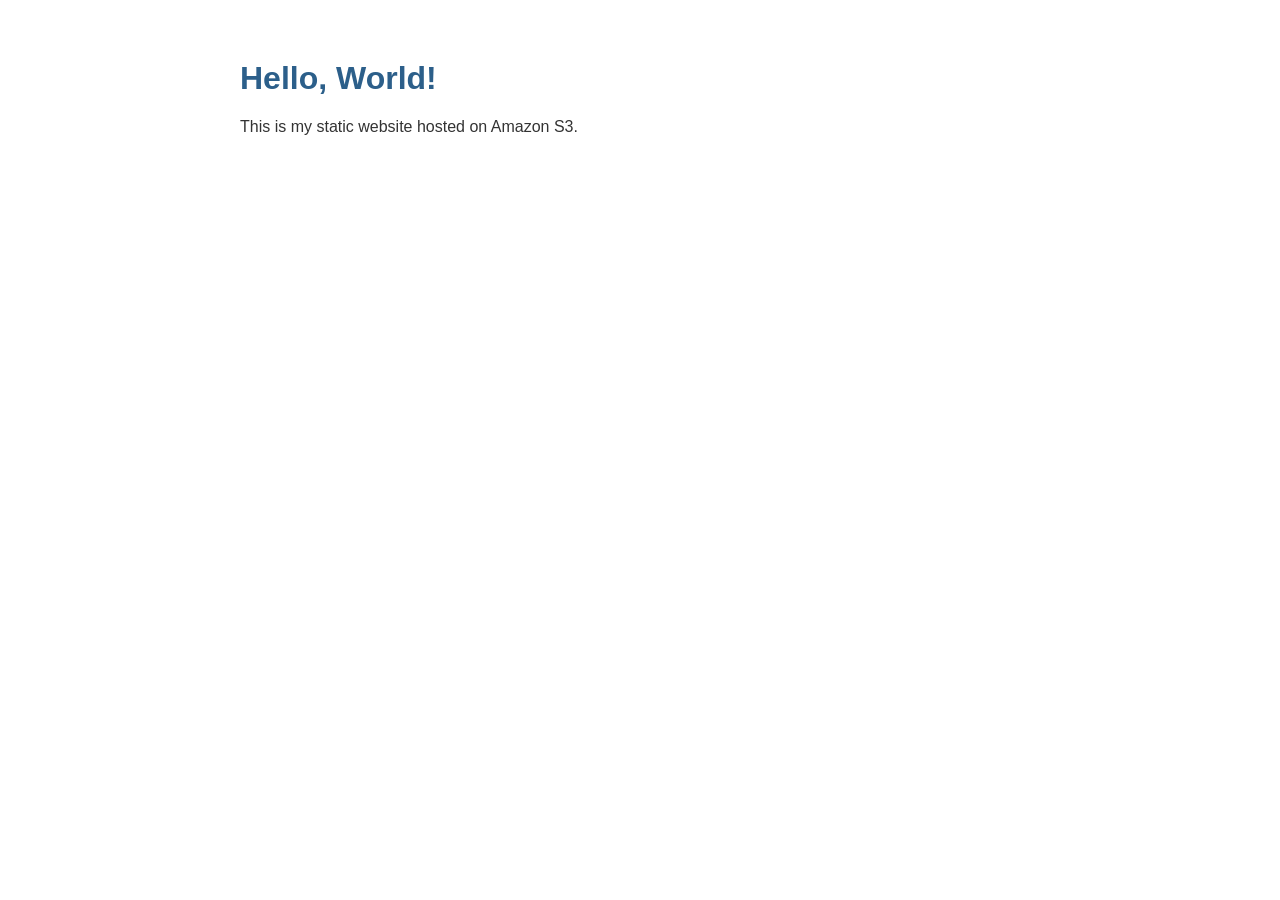
<file: index.html>
<!DOCTYPE html>
<html lang="en">
<head>
  <meta charset="UTF-8">
  <meta name="viewport" content="width=device-width, initial-scale=1.0">
  <title>My Website</title>
  <link rel="stylesheet" href="style.css">
</head>
<body>
  <h1>Hello, World!</h1>
  <p>This is my static website hosted on Amazon S3.</p>
</body>
</html>
</file>
<file: style.css>
body {
    font-family: sans-serif;
    max-width: 800px;
    margin: 60px auto;
    padding: 0 20px;
    color: #333;
  }
  h1 { color: #2c5f8a; }
</file>
